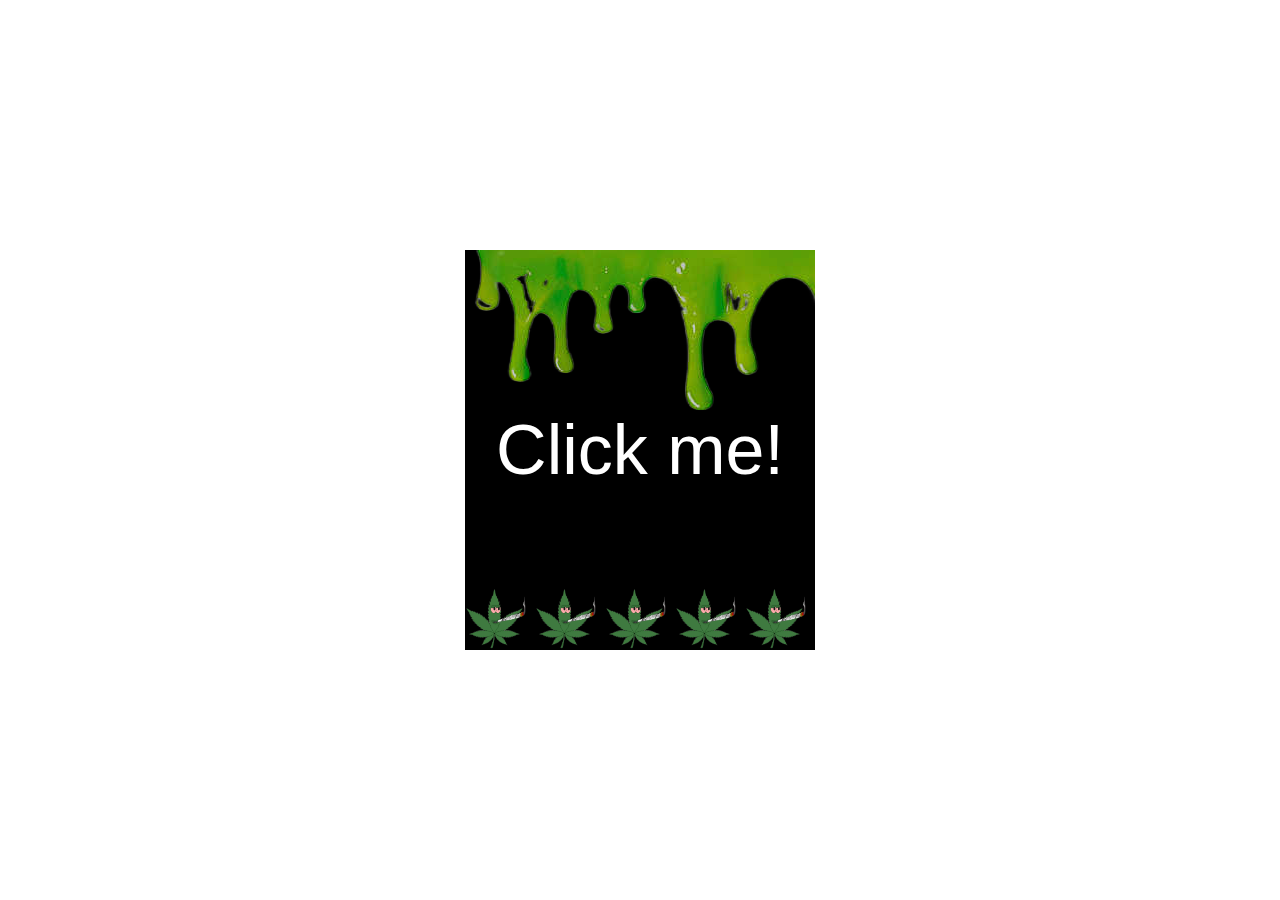
<file: index.html>
<doctype! html>
<html lang="ru">
    <head>
        <meta charset="UTF-8">
        <meta name="viewport" content="width-device-width, initial-scale=1.0">
        <title>button</title>
        <link rel="stylesheet" href="but.css">
    </head>
    <body>
        <button class="kossi-btn" onclick="document.getElementById('snd').play()">
	  <div class="highlight"></div>
	    Click me!
	<audio id="snd" src="click.mp3" preload></audio>
	</button>
    </body>
</html>
</file>
<file: but.css>
body {
  display: flex;
  justify-content: center;
  align-items: center;
  min-height: 100vh;
  margin: 0;
}

.kossi-btn {
  position: relative;
  padding: 10px 20px;
  color: white;
  background-color: #000;
  font-size: 70px;
  width: 350px;
  height: 400px;
  cursor: pointer;
  border: none;
  overflow: hidden;
  -webkit-tap-highlight-color: transparent;
  touch-action: manipulation;
}

.kossi-btn::before {
  content: "";
  position: absolute;
  top: 0;
  left: 0;
  width: 110%;
  height: 200px;
  background: url('zhele.png') repeat-x;;
  opacity: 0.8;
}

.kossi-btn::after {
  content: "";
  position: absolute;
  bottom: 0;
  left: 0;
  width: 100%;
  height: 70px;
  background: url('kossi.png') center/contain repeat;
  z-index: 1;
}

.kossi-btn .highlight {
  position: absolute;
  bottom: 105px;
  left: 0;
  width: 100%;
  height: 55px;
  z-index: 2;
  opacity: 0;
  transition: opacity 0.1s;
}

.kossi-btn:active .highlight {
  opacity: 1;
  animation: change-bg 1.5s step-end infinite;
}

@keyframes change-bg {
  0% { background: red; }
  50% { background: blue; }
}
</file>
